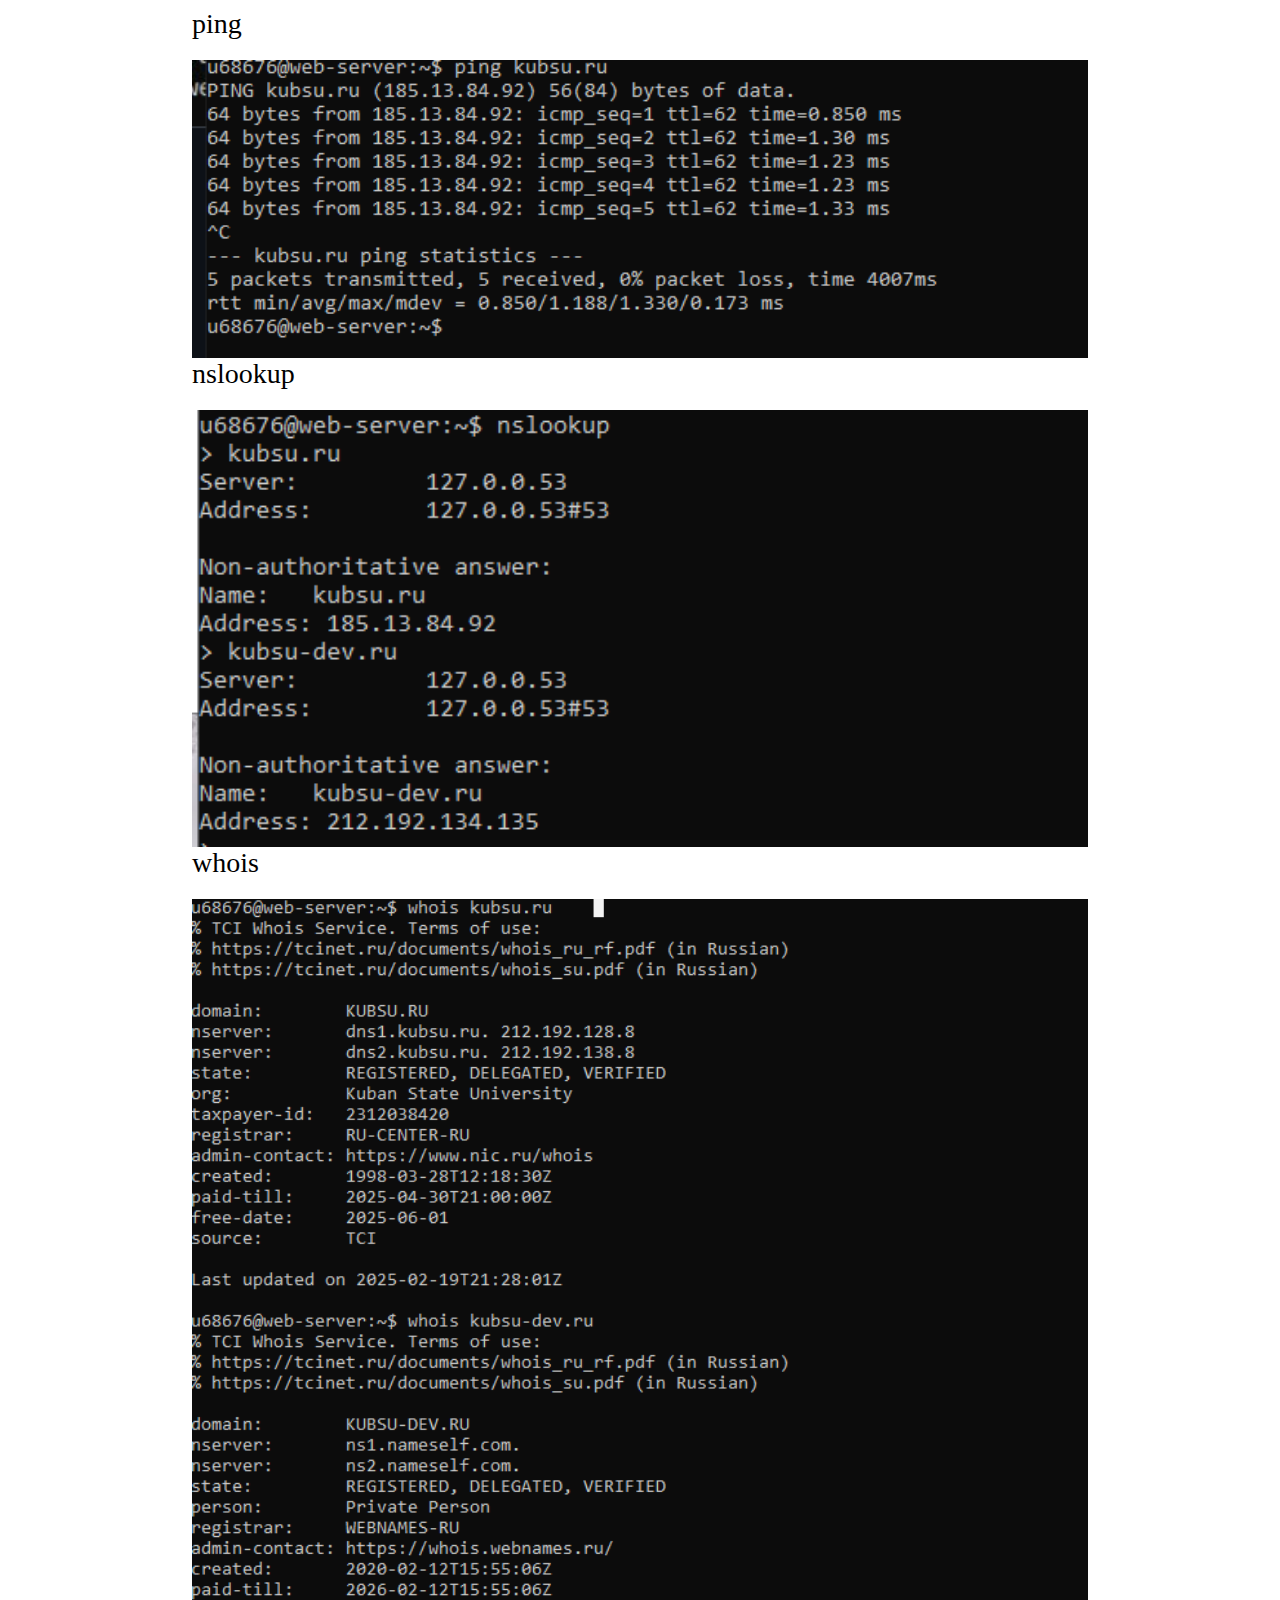
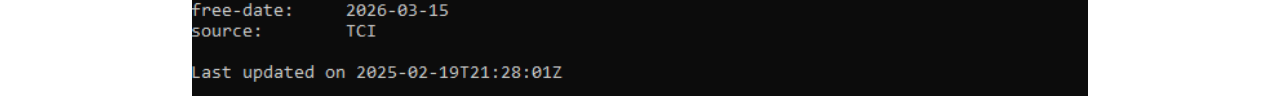
<file: task1/index.html>
<!DOCTYPE html>
<html>
    <title>Backend Task 1</title>
    <body style="display: flex; flex-direction: column; width: 70%; margin-left: auto; margin-right: auto;">
        <a style="font-size: 28px;">ping</a>
        <img src="ping.PNG" title="ping" style="display: flex; margin-top: 20px;">
        <a style="font-size: 28px;">nslookup</a>
        <img src="nslookup.PNG" title="nslookup" style="display: flex; margin-top: 20px;">
        <a style="font-size: 28px;">whois</a>
        <img src="whois.PNG" title="whois" style="display: flex; margin-top: 20px;">
    </body>
</html>
</file>
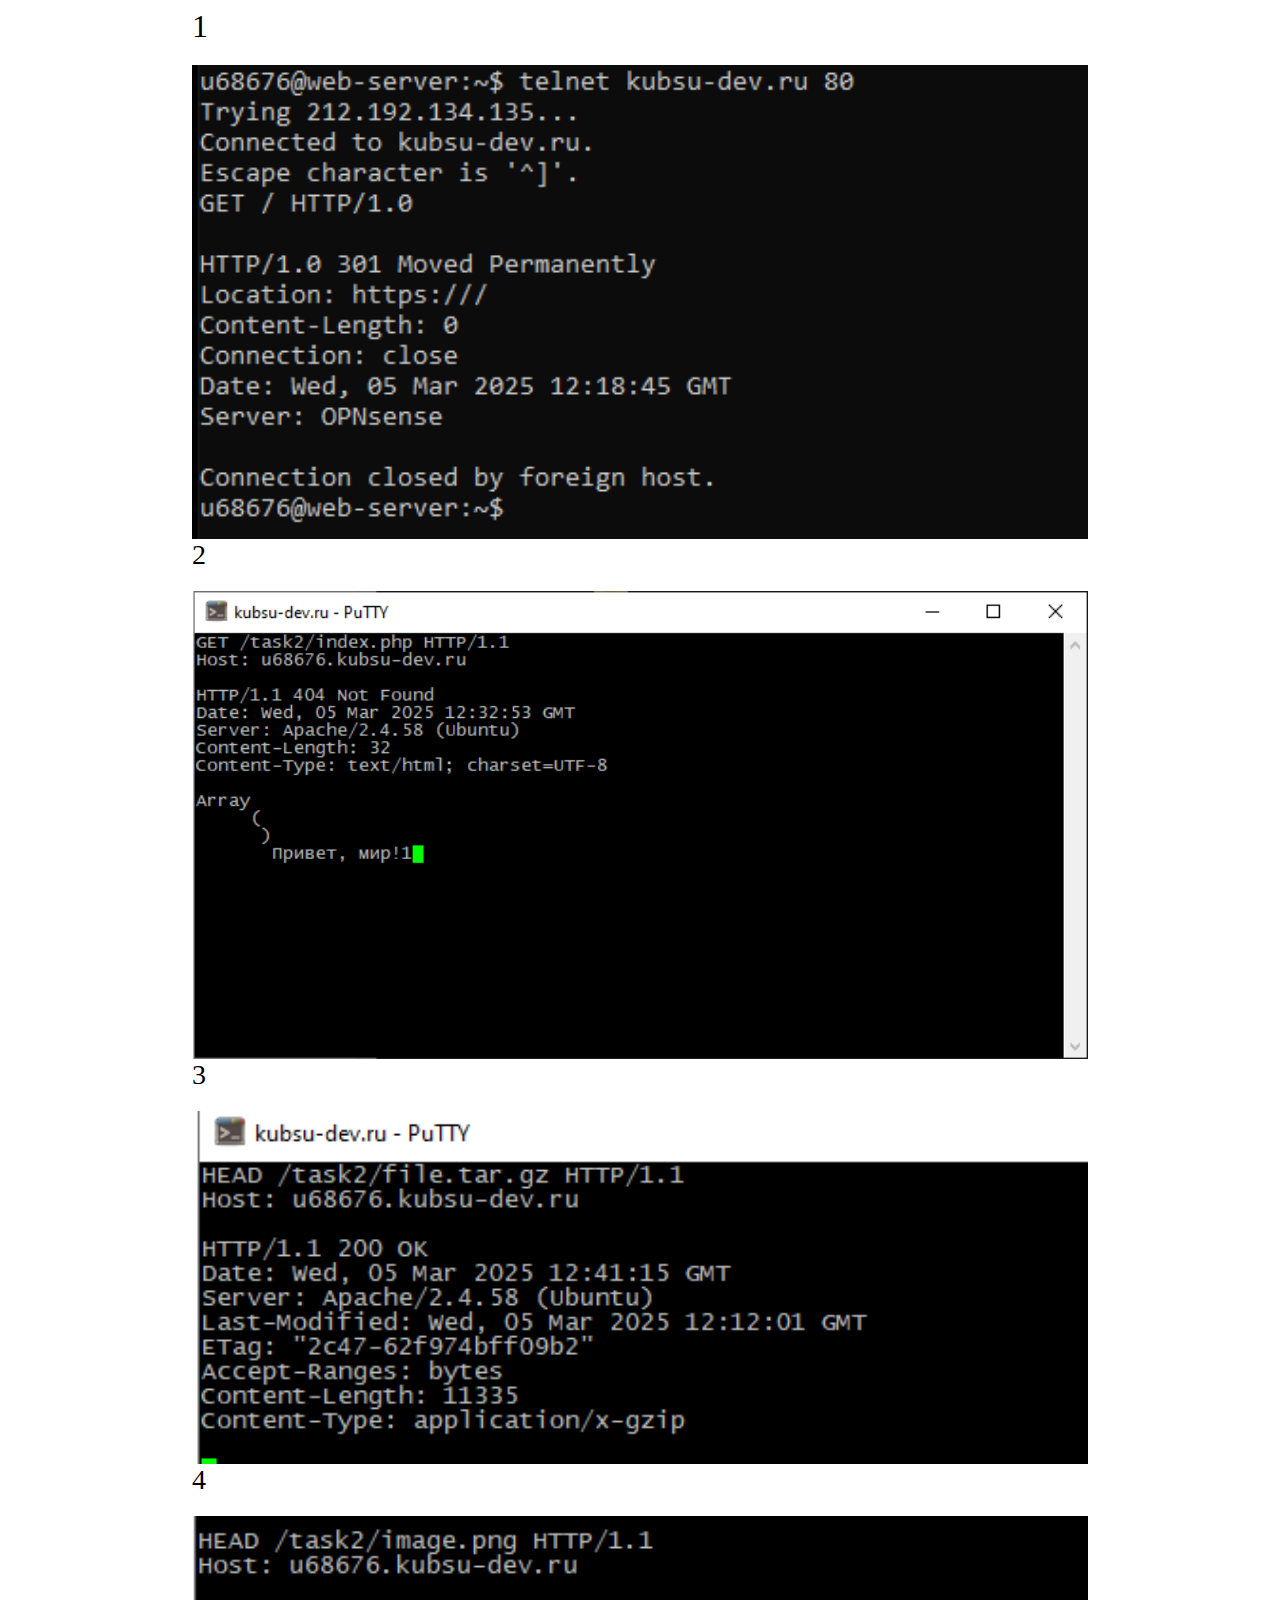
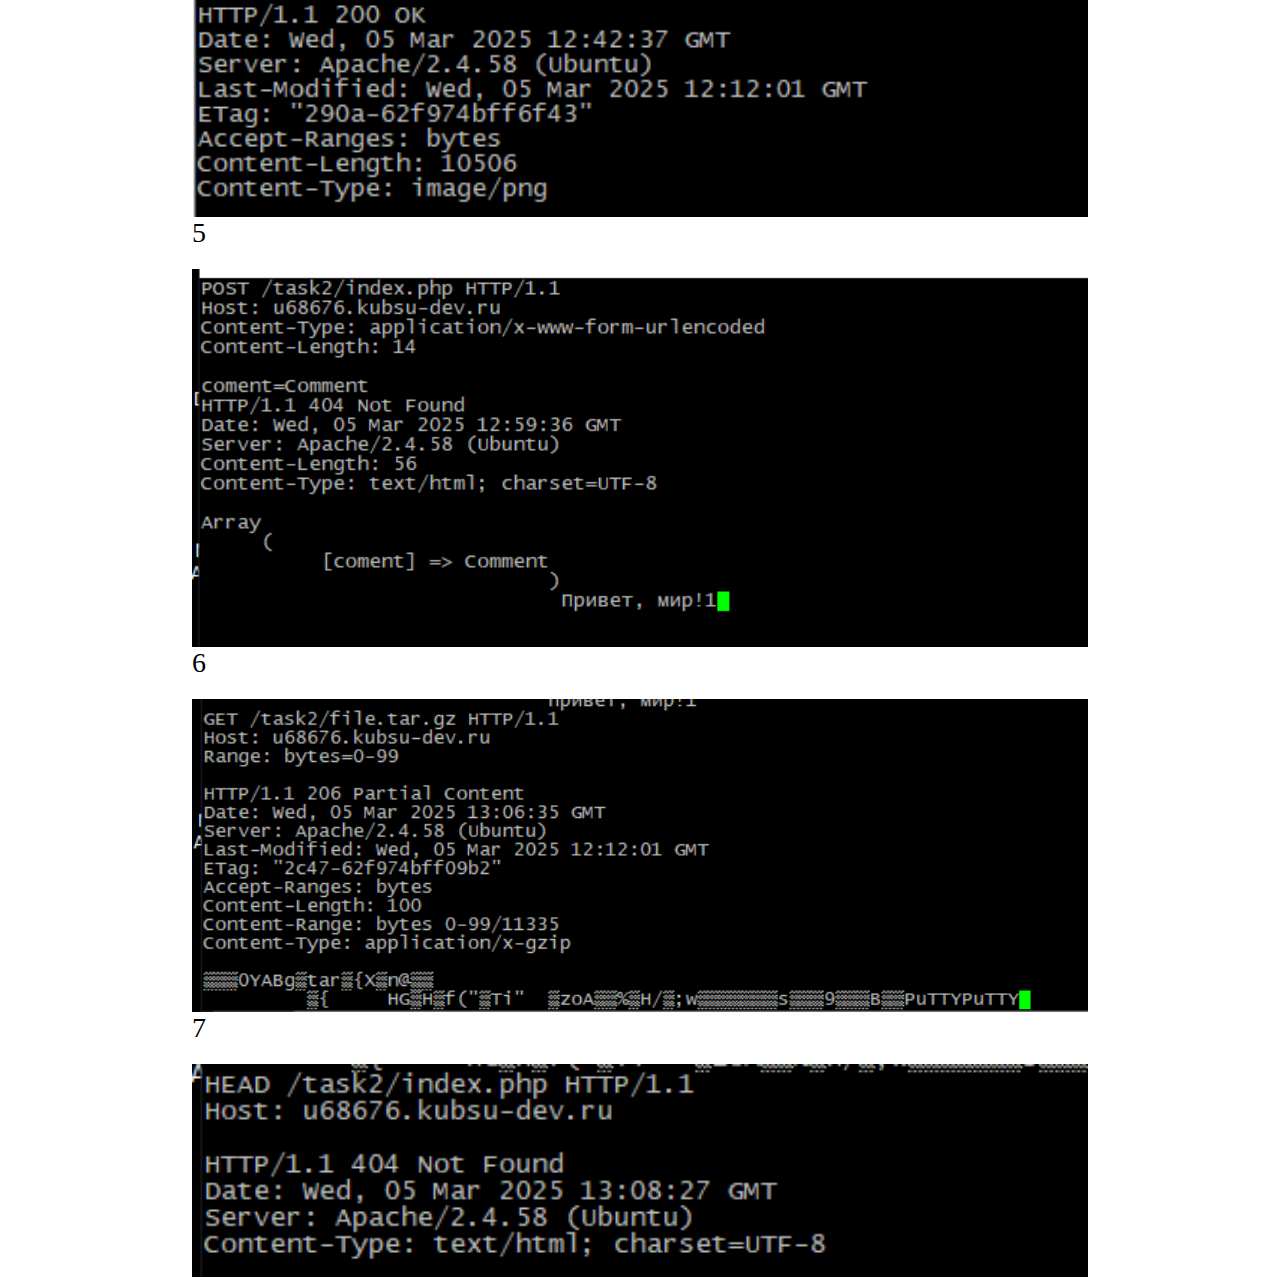
<file: taskk 2/index.html>
<!DOCTYPE html>
<html>
    <title>Backend Task 2</title>
    <body style="display: flex; flex-direction: column; width: 70%; margin-left: auto; margin-right: auto;">
        <a style="font-size: 32px;">1</a>
        <img src="1.PNG" alt="T1" style="display: flex; margin-top: 20px;">
        <a style="font-size: 28px;">2</a>
        <img src="2.PNG" alt="T2" style="display: flex; margin-top: 20px;">
        <a style="font-size: 28px;">3</a>
        <img src="3.PNG" alt="T3" style="display: flex; margin-top: 20px;">
        <a style="font-size: 28px;">4</a>
        <img src="4.PNG" alt="T4" style="display: flex; margin-top: 20px;">
        <a style="font-size: 28px;">5</a>
        <img src="5.PNG" alt="T5" style="display: flex; margin-top: 20px;">
        <a style="font-size: 28px;">6</a>
        <img src="6.PNG" alt="T6" style="display: flex; margin-top: 20px;">
        <a style="font-size: 28px;">7</a>
        <img src="7.PNG" alt="T7" style="display: flex; margin-top: 20px;">
    </body>
</html>
</file>
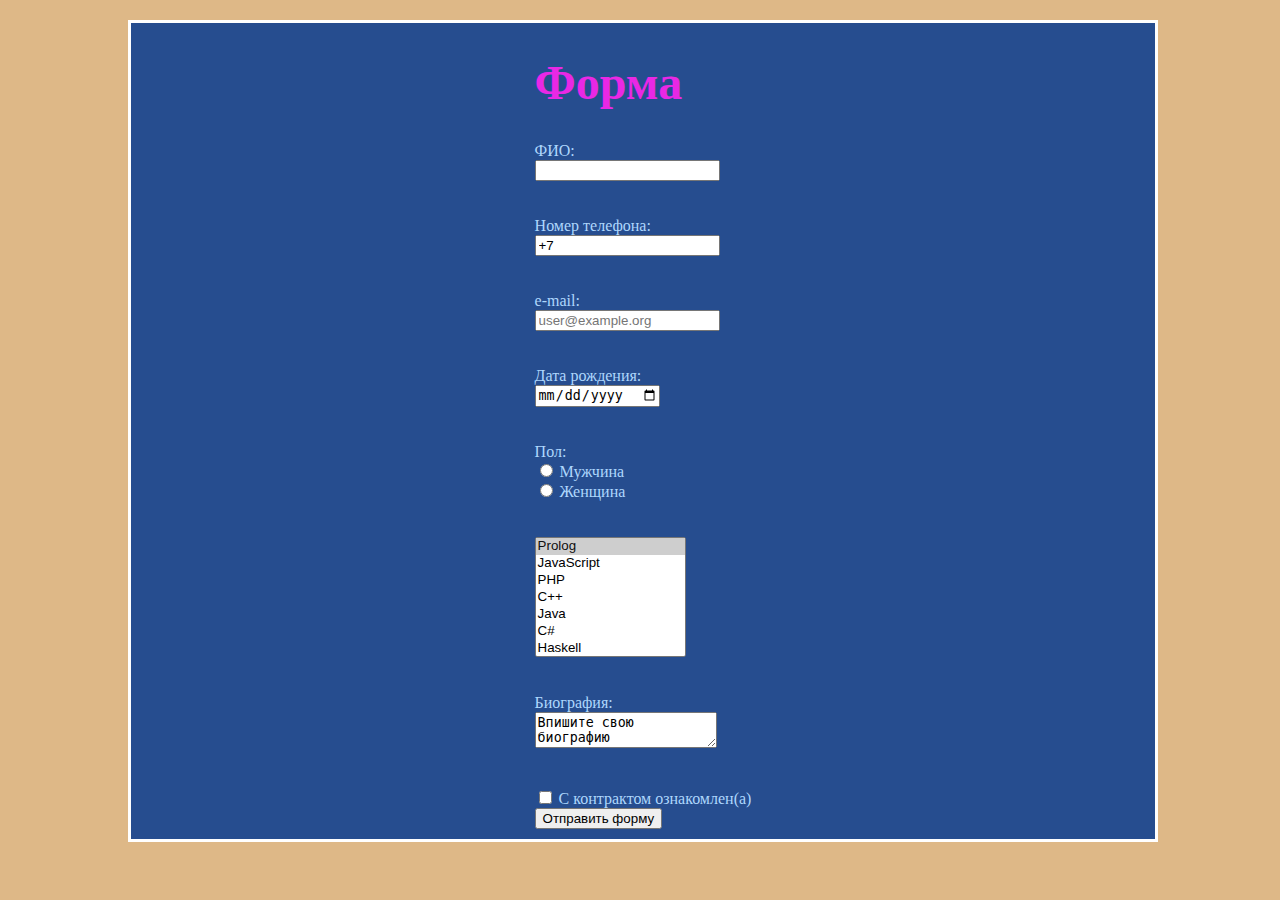
<file: taskk3/index.html>
<!DOCTYPE html>
<html lang="en">
    <head>
        <meta name="task" content="bd" charset="UTF-8"/>
        <link rel="stylesheet" href="style.css"/>
        <script defer src="main.js" charset="UTF-8"></script>
        <title>Задание номер 3</title>
    </head>
    <body>
        <div class="midblocks">
            <form id="forma">
                <h1 class="midheader">Форма</h1>
                <label>
                    ФИО:
                    <br/>
                    <input name="Fio" value=""/>
                </label>
                <br/><br/><br/>
                <label>
                    Номер телефона:
                    <br/>
                    <input name="Tel" type="tel" value="+7"/>
                </label>
                <br/><br/><br/>
                <label>
                    e-mail:
                    <br/>
                    <input name="Email" type="email" placeholder="user@example.org">
                </label>
                <br/><br/><br/>
                <label>
                    Дата рождения:
                    <br/>
                    <input name="Birth_date" type="date" value=""/>
                </label>
                <br/><br/><br/>
                <label>
                    Пол:
                    <br/>
                    <input type="radio" name="Gender" value="Male"/>
                    Мужчина
                </label>
                <br/>
                <label>
                    <input type="radio" name="Gender" value="Female"/>
                    Женщина
                </label>
                <br/><br/><br/>
                <label>
                    <select name="Favlangs" multiple="multiple">
                        <option value="1" selected="selected">Prolog</option>
                        <option value="2" >JavaScript</option>
                        <option value="3" >PHP</option>
                        <option value="4" >C++</option>
                        <option value="5" >Java</option>
                        <option value="6" >C#</option>
                        <option value="7" >Haskell</option>
                        <option value="8" >Clojure</option>
                        <option value="9" >Scala</option>
                        <option value="10" >Pascal</option>
                        <option value="11" >Python</option>
                    </select>
                </label>
                <br/><br/><br/>
                <label>
                    Биография:
                    <br/>
                    <textarea name="Bio">Впишите свою биографию</textarea>
                </label>
                <br/><br/><br/>
                <label>
                    <input type="checkbox" name="Familiar"/>
                    С контрактом ознакомлен(а)
                    <br/>
                    <input type="submit" value="Отправить форму"/>
                </label>
            </form>
        </div>
    </body>
</html>
</file>
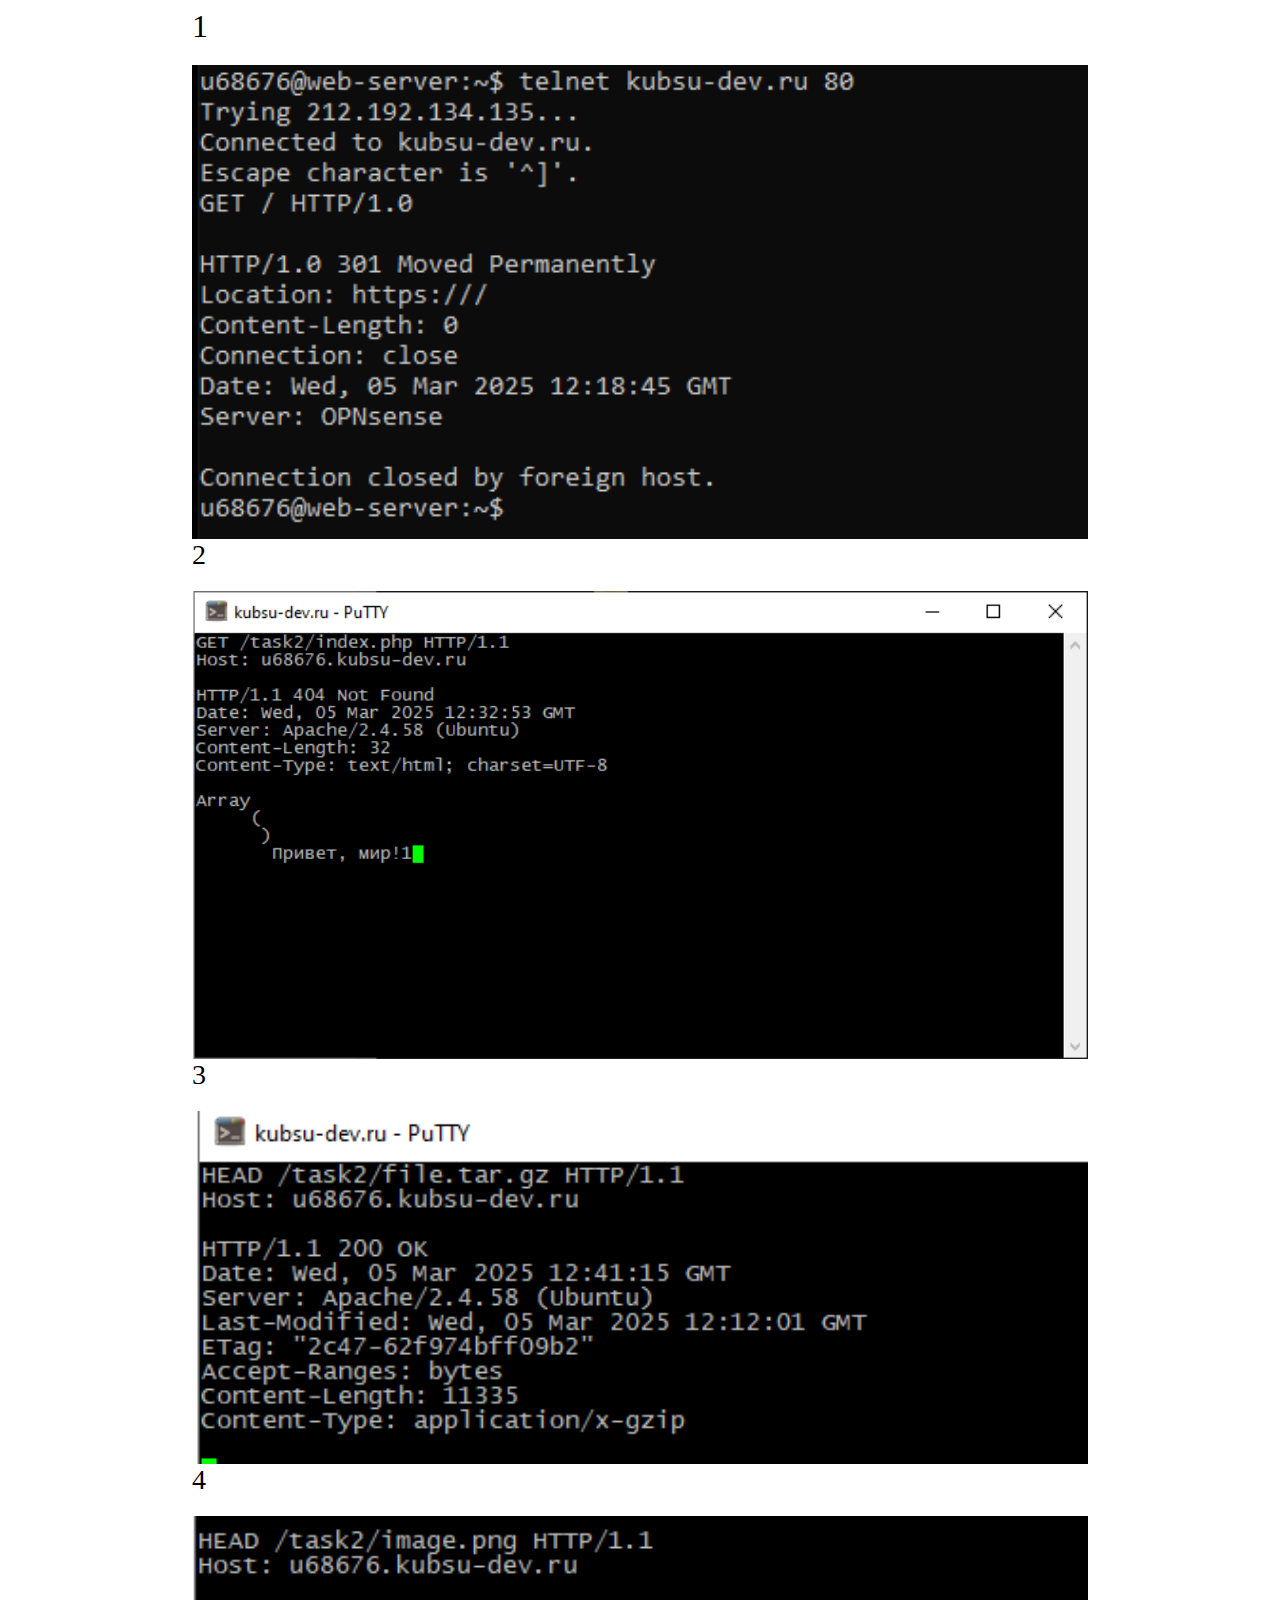
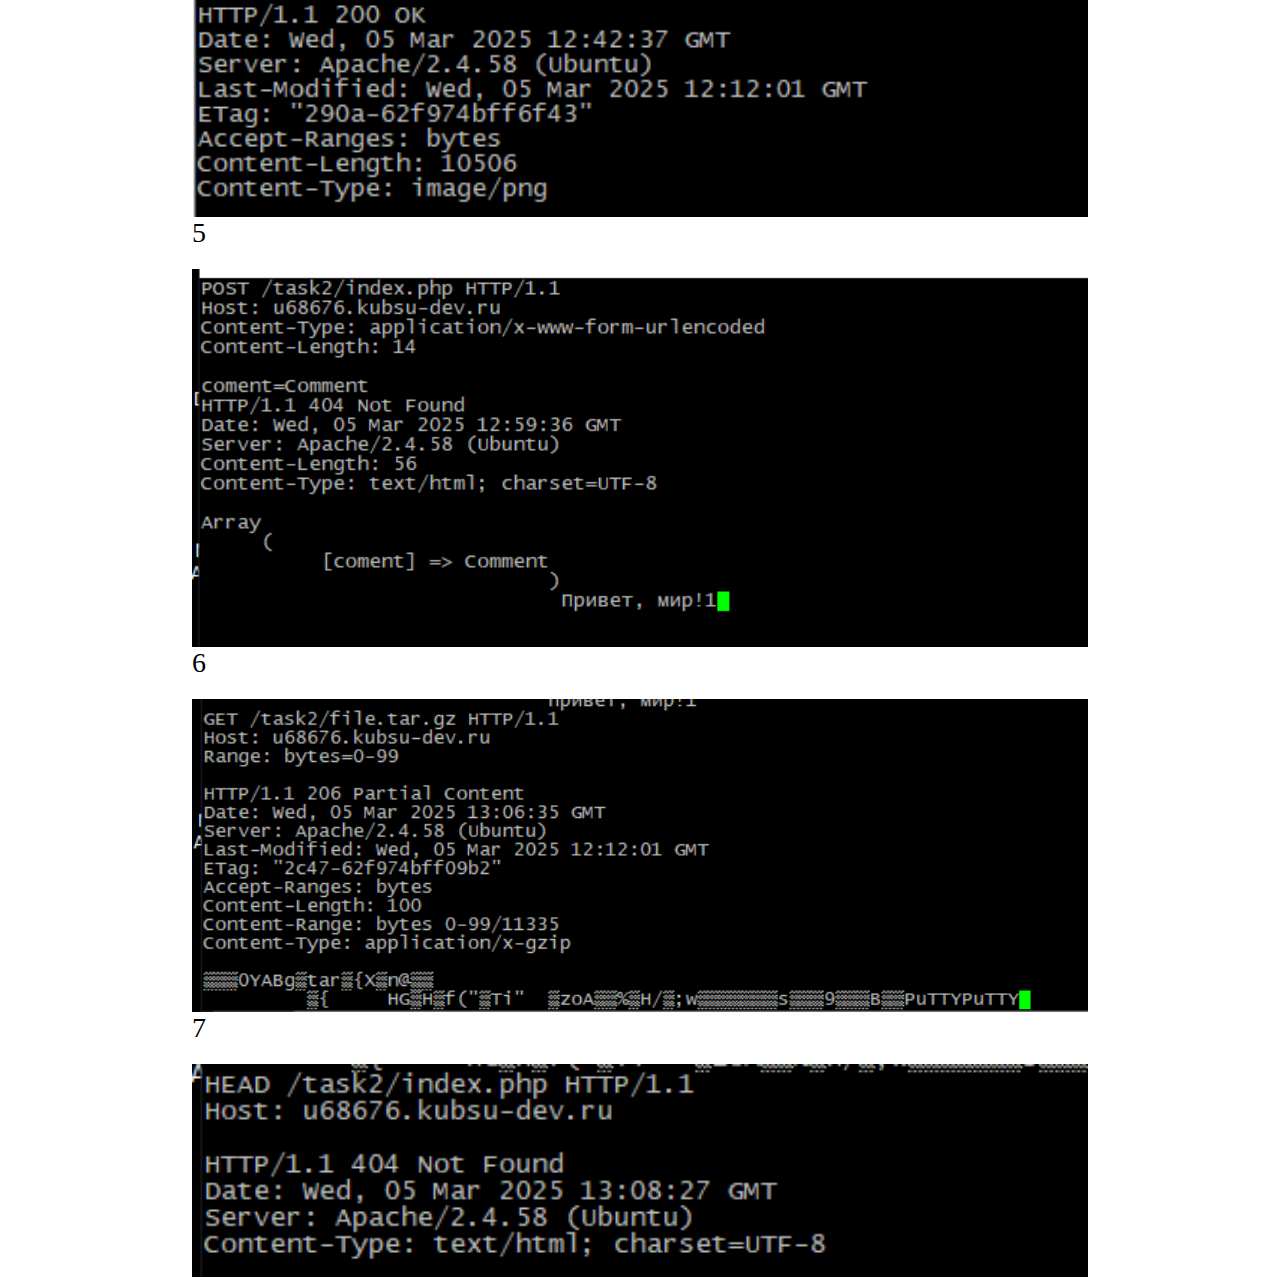
<file: taskk 2/Новый текстовый документ.html>
<!DOCTYPE html>
<html>
    <title>Backend Task 2</title>
    <body style="display: flex; flex-direction: column; width: 70%; margin-left: auto; margin-right: auto;">
        <a style="font-size: 32px;">1</a>
        <img src="1.PNG" alt="T1" style="display: flex; margin-top: 20px;">
        <a style="font-size: 28px;">2</a>
        <img src="2.PNG" alt="T2" style="display: flex; margin-top: 20px;">
        <a style="font-size: 28px;">3</a>
        <img src="3.PNG" alt="T3" style="display: flex; margin-top: 20px;">
        <a style="font-size: 28px;">4</a>
        <img src="4.PNG" alt="T4" style="display: flex; margin-top: 20px;">
        <a style="font-size: 28px;">5</a>
        <img src="5.PNG" alt="T5" style="display: flex; margin-top: 20px;">
        <a style="font-size: 28px;">6</a>
        <img src="6.PNG" alt="T6" style="display: flex; margin-top: 20px;">
        <a style="font-size: 28px;">7</a>
        <img src="7.PNG" alt="T7" style="display: flex; margin-top: 20px;">
    </body>
</html>
</file>
<file: taskk3/style.css>
body{
    margin: 0px;
    background-color: burlywood;
}

.midblocks {
    display: flex;
    flex-direction: column;
    align-items: center;
    margin-top: 20px;
    margin-bottom: 20px;
    height: 100%;
    margin-left: 10%;
    background-color: #264d8f;
    border: solid;
    border-color: white;
    padding-bottom: 10px;
    max-width: 80vw;
    min-width: 80vw;
}

select {
    width: 70%;
    height: 120px;
}

.midheader{
    font-size: 3em;
    color: #e928e5;
}

label {
    margin-top: 10px;
    margin-left: auto;
    margin-right: auto;
    width: 100px;
    color: #aed7fd;
}

/*form {
    border: solid;
    background-color: #264d8f;
    border-color: white;
    display: block;
    margin-top: 10px;
    margin-bottom: 25px;
    width: 400px;
    font-size: 20px;
}*/
</file>
